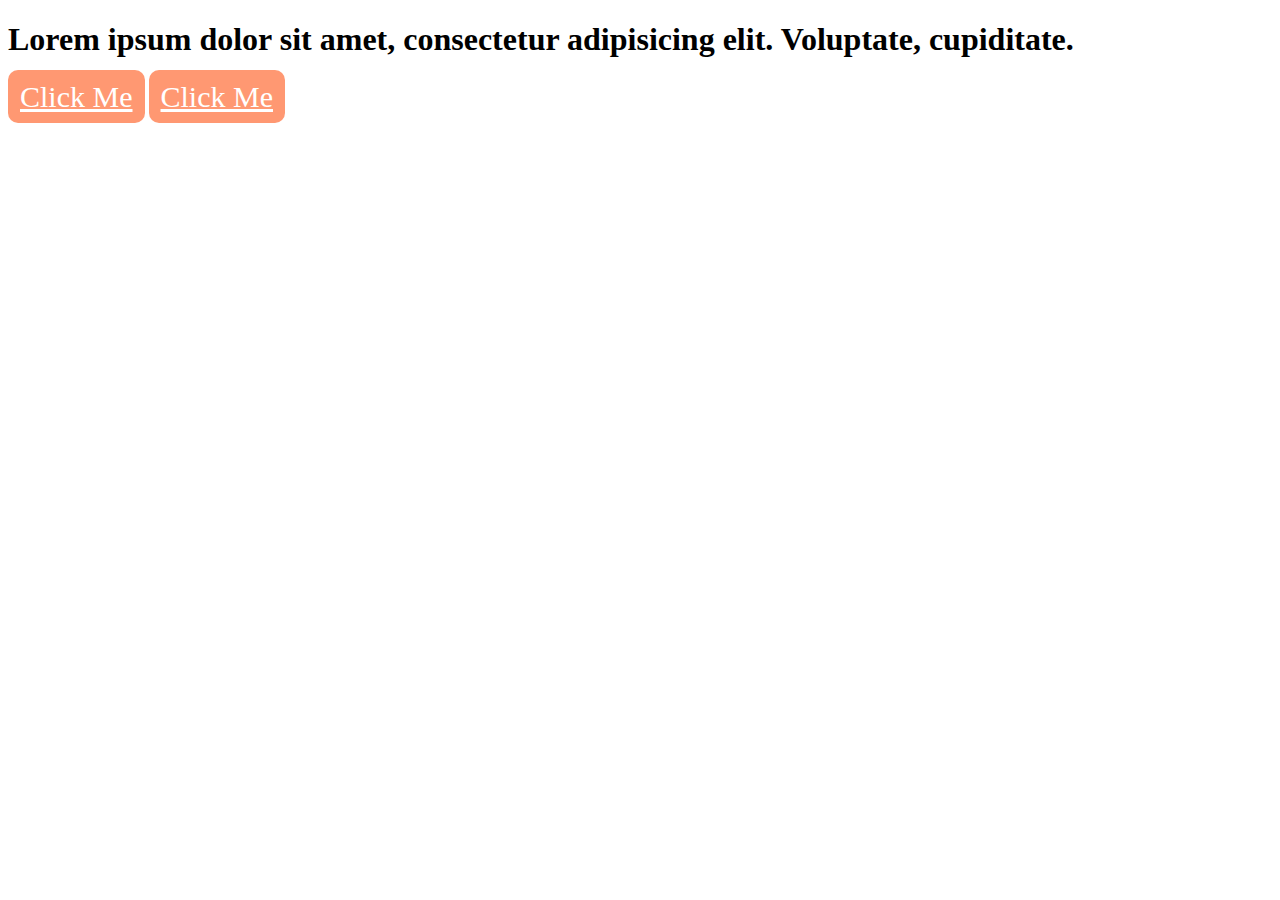
<file: site/links.html>
<!DOCTYPE html>
<html lang="en">
<head>
    <meta charset="UTF-8">
    <title>ALL Links</title>
    <link rel="stylesheet" href="css/links.css">
</head>
<body>
    <h1>Lorem ipsum dolor sit amet, consectetur adipisicing elit. Voluptate, cupiditate.</h1>
    <a href="#">Click Me</a>
    <a href="https://www.google.com">Click Me</a>
</body>
</html>
</file>
<file: site/css/links.css>
a{
    font-size: 30px;
}


/*order: link, visited, hover, active;*/

/*
a:link{
    color: blueviolet;
}
a:visited{
    color: brown;
}
a:hover{
    color: red;
}
a:active{
    color: aqua;
}*/

a:link, a:visited {
    background-color: coral;
    opacity: 0.8;
    padding: 10px 12px;
    color: white;
    border-radius: 10px;
}
a:hover{
    background-color: lightgray;
    color: black;
}
a:active{
    color: blueviolet;
}
</file>
